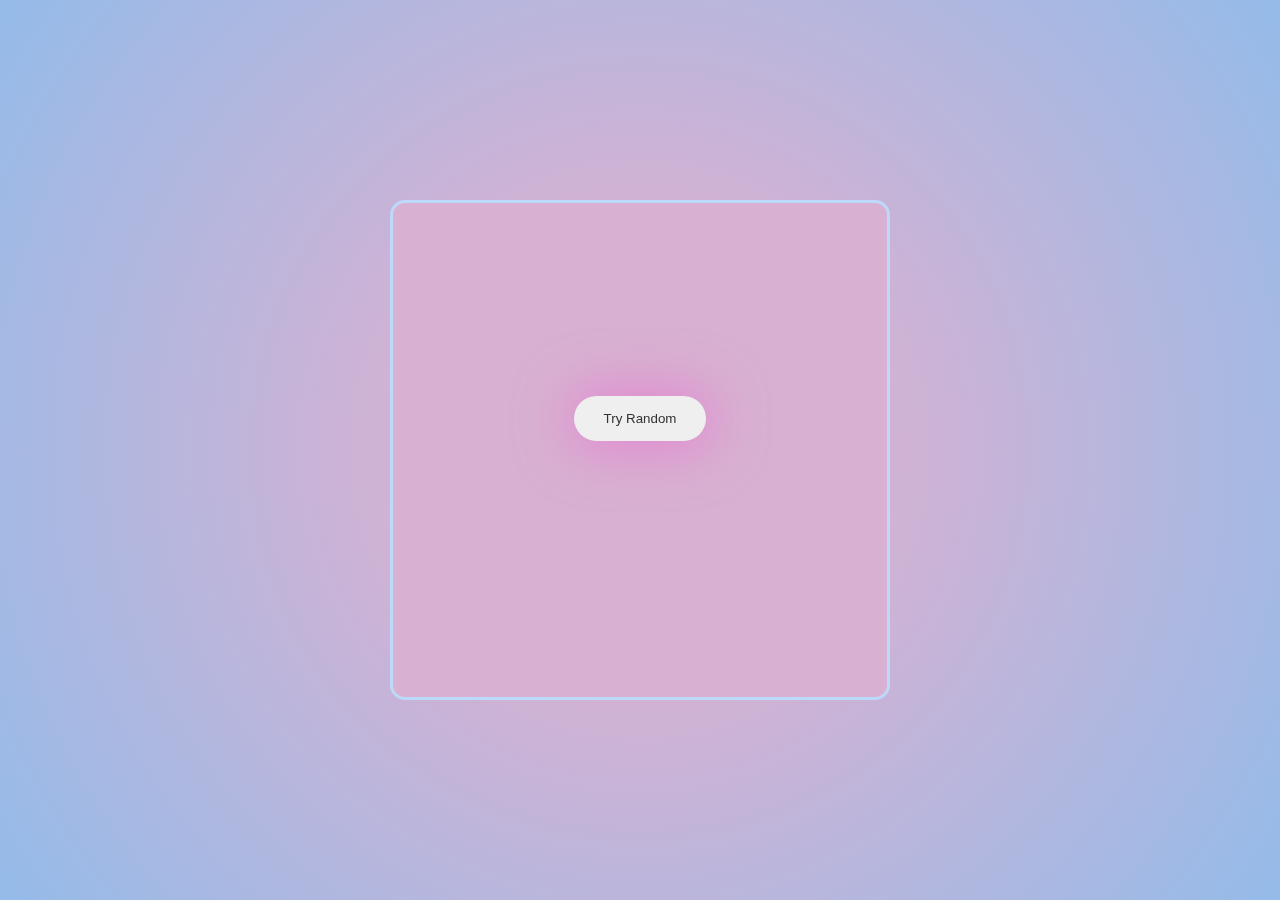
<file: tamrin1/index.html>
<!DOCTYPE html>
<html lang="en">
<head>
    <meta charset="UTF-8">
    <meta name="viewport" content="width=device-width, initial-scale=1.0">
    <title>Random Promise Handler</title>
    <link rel="stylesheet" href="./css/style.css">
</head>
<body>

    <div class="container">
    <button id="triggerBtn">Try Random</button>
    <p id="output"></p>
    </div>

    <script src="./javascript/app.js"></script>
</body>
</html>
</file>
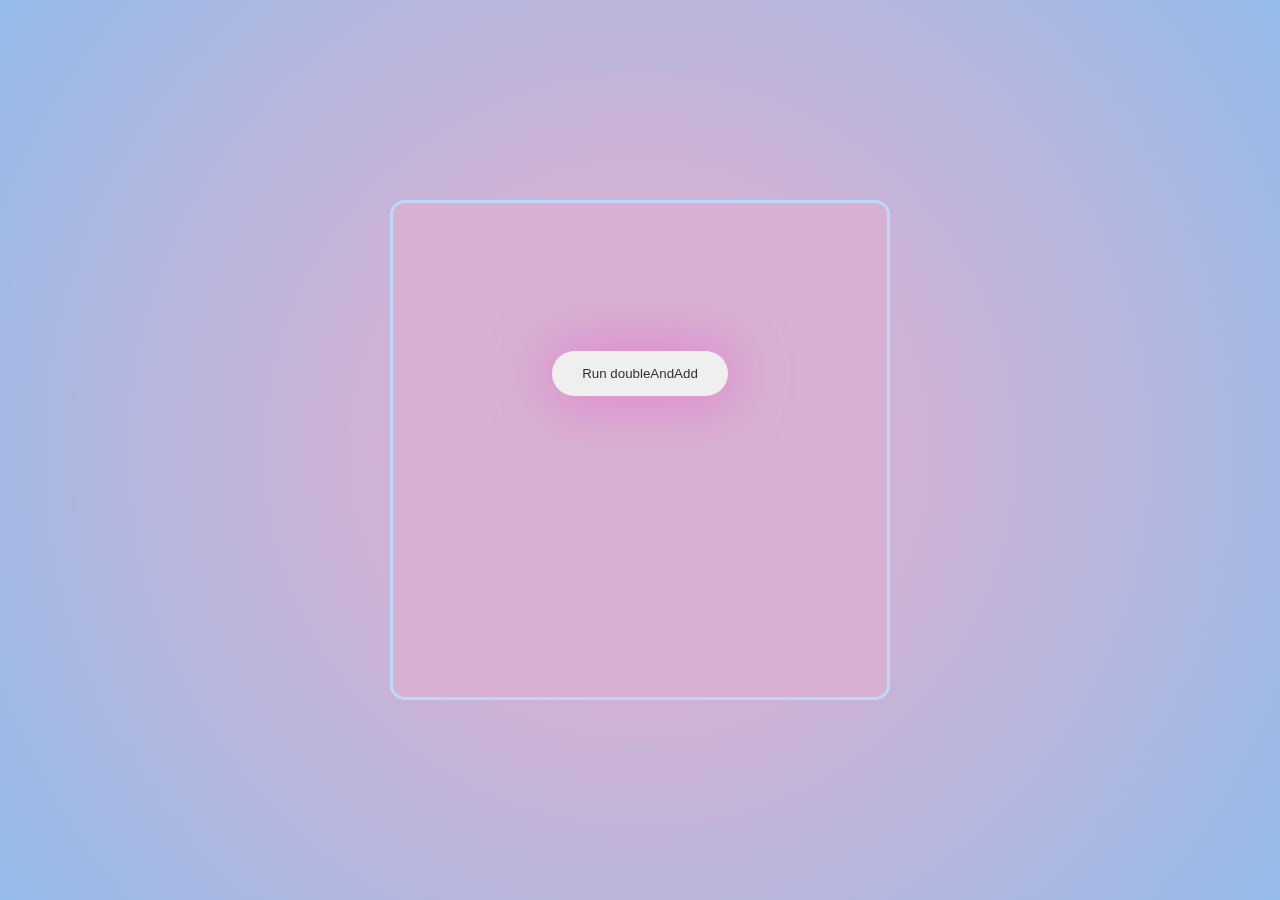
<file: tamrin2/index.html>
<!DOCTYPE html>
<html lang="en">
<head>
    <meta charset="UTF-8">
    <meta name="viewport" content="width=device-width, initial-scale=1.0">
    <title>Double & Add with Random Numbers</title>
    <link rel="stylesheet" href="./css/style.css">
</head>
<body>

    
    <div class="container">
    <button id="calcBtn">Run doubleAndAdd</button>
    <div class="box-number">
    <p id="firstNumber"></p>
    <p id="secondNumber"></p>
    </div>
    <p id="result"></p>

    </div>
  
    
    <script src="./javascript/app.js" type="module"></script>
    <script src="./javascript/fetchData.js" type="module"></script>
    <script src="./javascript/doubleAndAdd.js" type="module"></script>


</body>
</html>
</file>
<file: tamrin1/css/style.css>
*{
    box-sizing: border-box; 
    font-family: Arial, Helvetica, sans-serif;
 }


 body{
    margin: auto;
    min-height: 100vh;
    display: flex;
    justify-content: center; 
    align-items: center;
    background: #EEAECA;
    background: radial-gradient(circle, rgba(238, 174, 202, 1) 0%, rgba(148, 187, 233, 1) 100%);
 }

.container {
    
    width: 500px;
    height: 500px;
    display: flex;
    justify-content: center;
    align-items: center;
    flex-direction: column;
    border: 3px solid rgb(189, 217, 250);
    border-radius: 15px;
    backdrop-filter: blur(800px);

}


#output {
    color: white;
    min-height: 32px; 
    font-weight: 700;
}

#triggerBtn  {
    display: inline-flex;
    align-items: center;
    justify-content: center;
    padding: 15px 30px;
    border: 0;
    border-radius: 40px;
    cursor: pointer;
    color: #323232;
    box-shadow: 1px 1px 55px 5px rgba(240, 85, 206, 0.5);
  }
  
  #triggerBtn:hover {
    background: rgb(193, 228, 248);
  }


  @media (max-width:560px) {
    .container {
    
        width: 400px;
        height: 400px;
  } 
}

@media (max-width:480px) {
    .container {
    
        width: 300px;
        height: 300px;
  } 
}
</file>
<file: tamrin2/css/style.css>
*{
    box-sizing: border-box; 
    font-family: Arial, Helvetica, sans-serif;
 }


body{
    margin: auto;
    min-height: 100vh;
    display: flex;
    justify-content: center; 
    align-items: center;
    background: #EEAECA;
    background: radial-gradient(circle, rgba(238, 174, 202, 1) 0%, rgba(148, 187, 233, 1) 100%);
 }


.container {
    
    width: 500px;
    height: 500px;
    display: flex;
    justify-content: center;
    align-items: center;
    flex-direction: column;
    border: 3px solid rgb(189, 217, 250);
    border-radius: 15px;
    backdrop-filter: blur(800px);

}


#calcBtn  {
    display: inline-flex;
    align-items: center;
    justify-content: center;
    padding: 15px 30px;
    border: 0;
    border-radius: 40px;
    cursor: pointer;
    color: #323232;
    box-shadow: 1px 1px 55px 5px rgba(240, 85, 206, 0.5);
  }
  
  #calcBtn:hover {
    background: rgb(193, 228, 248);
  }


  .box-number {
    display: flex;
    gap: 15px;
    margin-top: 25px;

  }


  #result, #firstNumber, #secondNumber {
    color: rgb(222, 232, 245);
    font-size: 16px;
    font-weight: 700;
    min-height: 32px;

  }


  @media (max-width:560px) {
    .container {
    
        width: 400px;
        height: 400px;
  } 
}

@media (max-width:480px) {
    .container {
    
        width: 300px;
        height: 300px;
  } 
  #result, #firstNumber, #secondNumber {
    font-size: 14px;
  }
}
</file>
